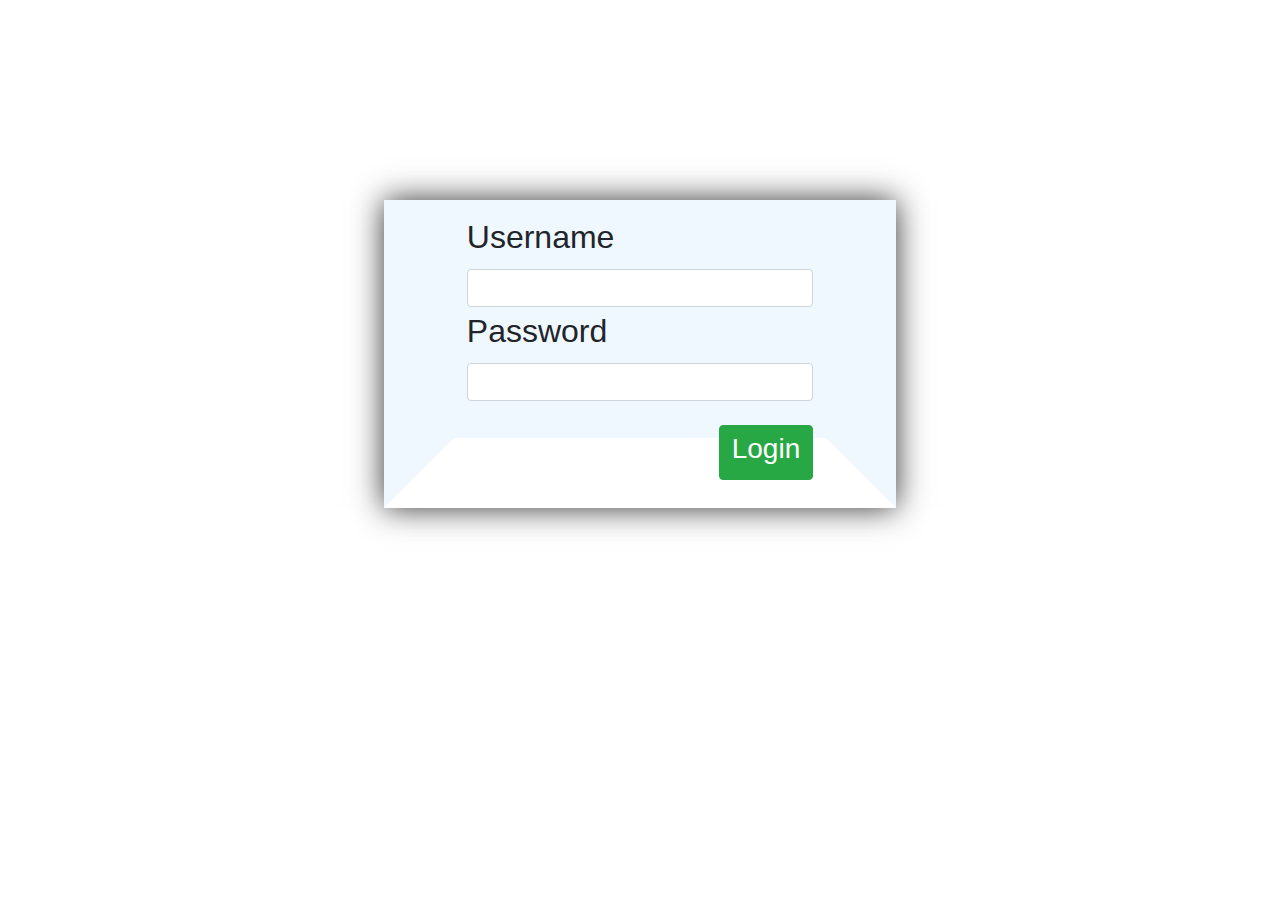
<file: index.html>
<!DOCTYPE html>
<html lang="en">
  <head>
    <meta charset="UTF-8" />
    <meta name="viewport" content="width=device-width, initial-scale=1.0" />
    <meta http-equiv="X-UA-Compatible" content="ie=edge" />
    <link
      rel="stylesheet"
      href="https://maxcdn.bootstrapcdn.com/bootstrap/4.0.0/css/bootstrap.min.css"
      integrity="sha384-Gn5384xqQ1aoWXA+058RXPxPg6fy4IWvTNh0E263XmFcJlSAwiGgFAW/dAiS6JXm"
      crossorigin="anonymous"
    />
    <link
      rel="stylesheet"
      type="text/css"
      href="font-awesome/css/font-awesome.min.css"
    />
    <title>Isah Plate Number Registration System</title>
    <style>
      body {
        background-color: white;
      }
      #main {
        background-color: aliceblue;
        width: 40%;
        margin: auto;
        margin-top: 200px;
      }
      #form {
        border-left: solid 70px transparent;
        border-right: solid 70px transparent;
        border-bottom: solid 70px #fff;
        box-shadow: 0 0 30px #333;
        padding: 0.8rem;
        margin-bottom: 200px;
      }
      label {
        margin-right: 15px;
        font-size: 2em;
      }
      .btn {
        float: right;
      }
    </style>
  </head>
  <body>
    <div id="main">
      <div class="form-group" role="form" id="form">
        <div
          id="error-msg"
          class="alert alert-danger"
          style="display:none"
          role="alert"
        ></div>
        <label for="kgtin">Username</label>
        <br />
        <input name="username" type="text" class="form-control" id="username" />
        <label for="password">Password</label>
        <br />
        <input name="password" type="text" class="form-control" id="password" />

        <br />
        <button class="btn btn-success" id="btn" onclick="login()">
          <h3 id="btnText">Login</h3>
        </button>
      </div>
    </div>

    <script src="js/jquery.js"></script>
    <script>
      function login() {
        document.getElementById("btnText").innerText = " ";
        $("#btnText").addClass("fa fa-circle-o-notch fa-2x fa-spin fa-fw");
        $.ajax({
          url: "ajax.php",
          method: "POST",
          dataType: "json",
          data: {
            key: "login",
            username: $("#username").val(),
            password: $("#password").val()
          },
          success: function(response) {
            console.log(response);
            res = response.result;
            if (res === "Username or Password Incorrect") {
              $("#error-msg").text(res);
              $("#error-msg").show();
              document.getElementById("btnText").innerText = "Login";
              $("#btnText").removeClass(
                "fa fa-circle-o-notch fa-2x fa-spin fa-fw"
              );
            } else {
              localStorage.setItem("IsahIsahId", res);
              document.getElementById("btnText").innerText = "Home";
              $("#btnText").removeClass(
                "fa fa-circle-o-notch fa-2x fa-spin fa-fw"
              );
              window.location = "Home.html";
            }
            // $("#totalNumber").append(response['0']);
          }
        });
      }
    </script>
    <script
      src="https://cdnjs.cloudflare.com/ajax/libs/popper.js/1.12.9/umd/popper.min.js"
      integrity="sha384-ApNbgh9B+Y1QKtv3Rn7W3mgPxhU9K/ScQsAP7hUibX39j7fakFPskvXusvfa0b4Q"
      crossorigin="anonymous"
    ></script>
    <script
      src="https://maxcdn.bootstrapcdn.com/bootstrap/4.0.0/js/bootstrap.min.js"
      integrity="sha384-JZR6Spejh4U02d8jOt6vLEHfe/JQGiRRSQQxSfFWpi1MquVdAyjUar5+76PVCmYl"
      crossorigin="anonymous"
    ></script>
  </body>
</html>
</file>
